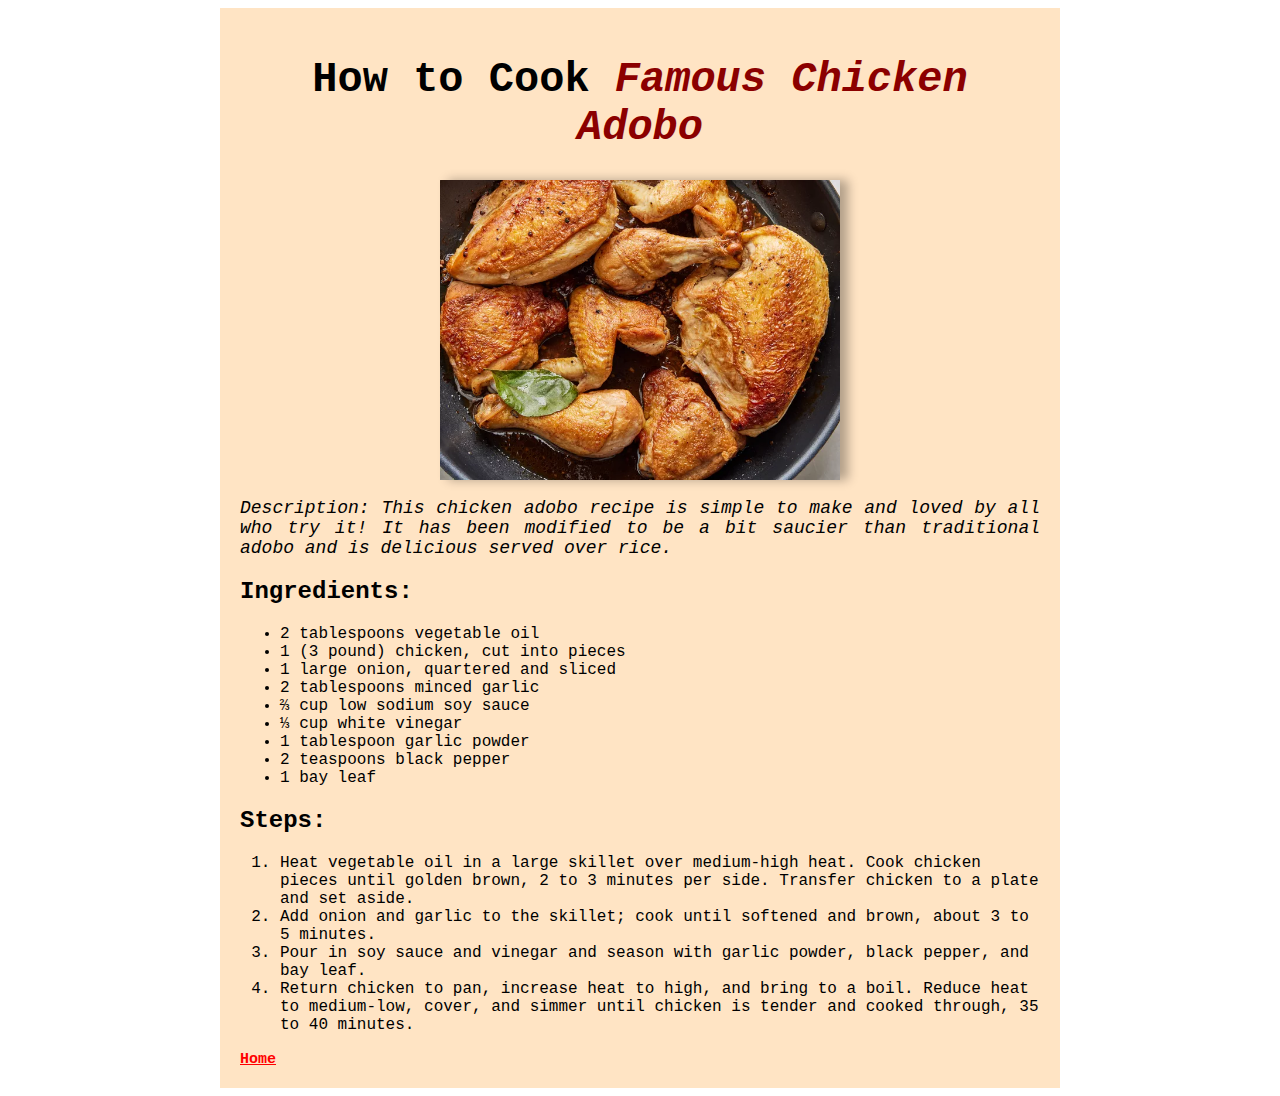
<file: recipes/adobo.html>
<!DOCTYPE html>
<html lang="en">
<head>
    <meta charset="UTF-8">
    <meta name="viewport" content="width=device-width, initial-scale=1.0">
    <link rel="stylesheet" href="recipe-styles.css">
    <title>Famous Chicken Adobo Recipe</title>
</head>
<body>
    <div class="main-container">
        <h1 class="header">How to Cook <em>Famous Chicken Adobo</em></h1>
        <img src="../imgs/adobo.jpg" alt="Adobo">
        <p>Description: This chicken adobo recipe is simple to make and loved by all who try it! It has been modified to be a bit saucier than traditional adobo and is delicious served over rice. </p>
        <h2>Ingredients:</h2>
        <ul>
            <li>2 tablespoons vegetable oil</li>
            <li>1 (3 pound) chicken, cut into pieces</li>
            <li>1 large onion, quartered and sliced</li>
            <li>2 tablespoons minced garlic</li>
            <li>⅔ cup low sodium soy sauce</li>
            <li>⅓ cup white vinegar</li>
            <li>1 tablespoon garlic powder</li>
            <li>2 teaspoons black pepper</li>
            <li>1 bay leaf</li>
        </ul>
        
        <h2>Steps:</h2>
        <ol>
            <li>Heat vegetable oil in a large skillet over medium-high heat. Cook chicken pieces until golden brown, 2 to 3 minutes per side. Transfer chicken to a plate and set aside.</li>
            <li>Add onion and garlic to the skillet; cook until softened and brown, about 3 to 5 minutes.</li>
            <li>Pour in soy sauce and vinegar and season with garlic powder, black pepper, and bay leaf.</li>
            <li>Return chicken to pan, increase heat to high, and bring to a boil. Reduce heat to medium-low, cover, and simmer until chicken is tender and cooked through, 35 to 40 minutes. </li>
        </ol>
        <a href="../index.html">Home</a>
    </div>
</body>
</html>
</file>
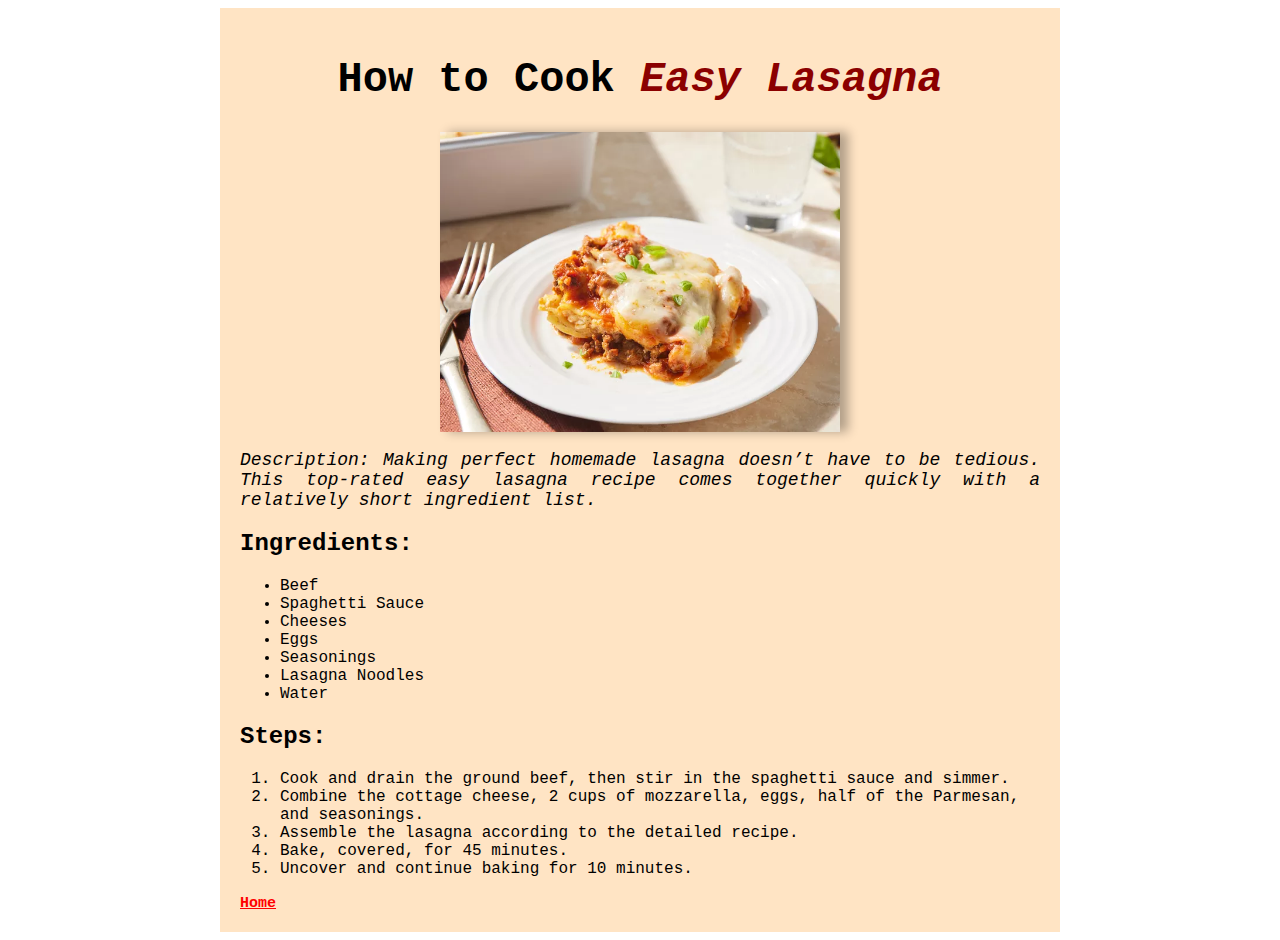
<file: recipes/lasagna.html>
<!DOCTYPE html>
<html lang="en">
<head>
    <meta charset="UTF-8">
    <meta name="viewport" content="width=device-width, initial-scale=1.0">
    <link rel="stylesheet" href="recipe-styles.css">
    <title>Easy Lasagna Recipe</title>
</head>
<body>
    <div class="main-container">
        <h1 class="header">How to Cook <em>Easy Lasagna</em></h1>
        <img src="../imgs/lasagna.jpg" alt="Lasagna">
        <p>Description: Making perfect homemade lasagna doesn’t have to be tedious. This top-rated easy lasagna recipe comes together quickly with a relatively short ingredient list. </p>
        <h2>Ingredients:</h2>
        <ul>
            <li>Beef</li>
            <li>Spaghetti Sauce</li>
            <li>Cheeses</li>
            <li>Eggs</li>
            <li>Seasonings</li>
            <li>Lasagna Noodles</li>
            <li>Water</li>
        </ul>
        
        <h2>Steps:</h2>
        <ol>
            <li>Cook and drain the ground beef, then stir in the spaghetti sauce and simmer. </li>
            <li>Combine the cottage cheese, 2 cups of mozzarella, eggs, half of the Parmesan, and seasonings.</li>
            <li>Assemble the lasagna according to the detailed recipe.</li>
            <li>Bake, covered, for 45 minutes. </li>
            <li>Uncover and continue baking for 10 minutes.</li>
        </ol>
        <a href="../index.html">Home</a>
    </div>
</body>
</html>
</file>
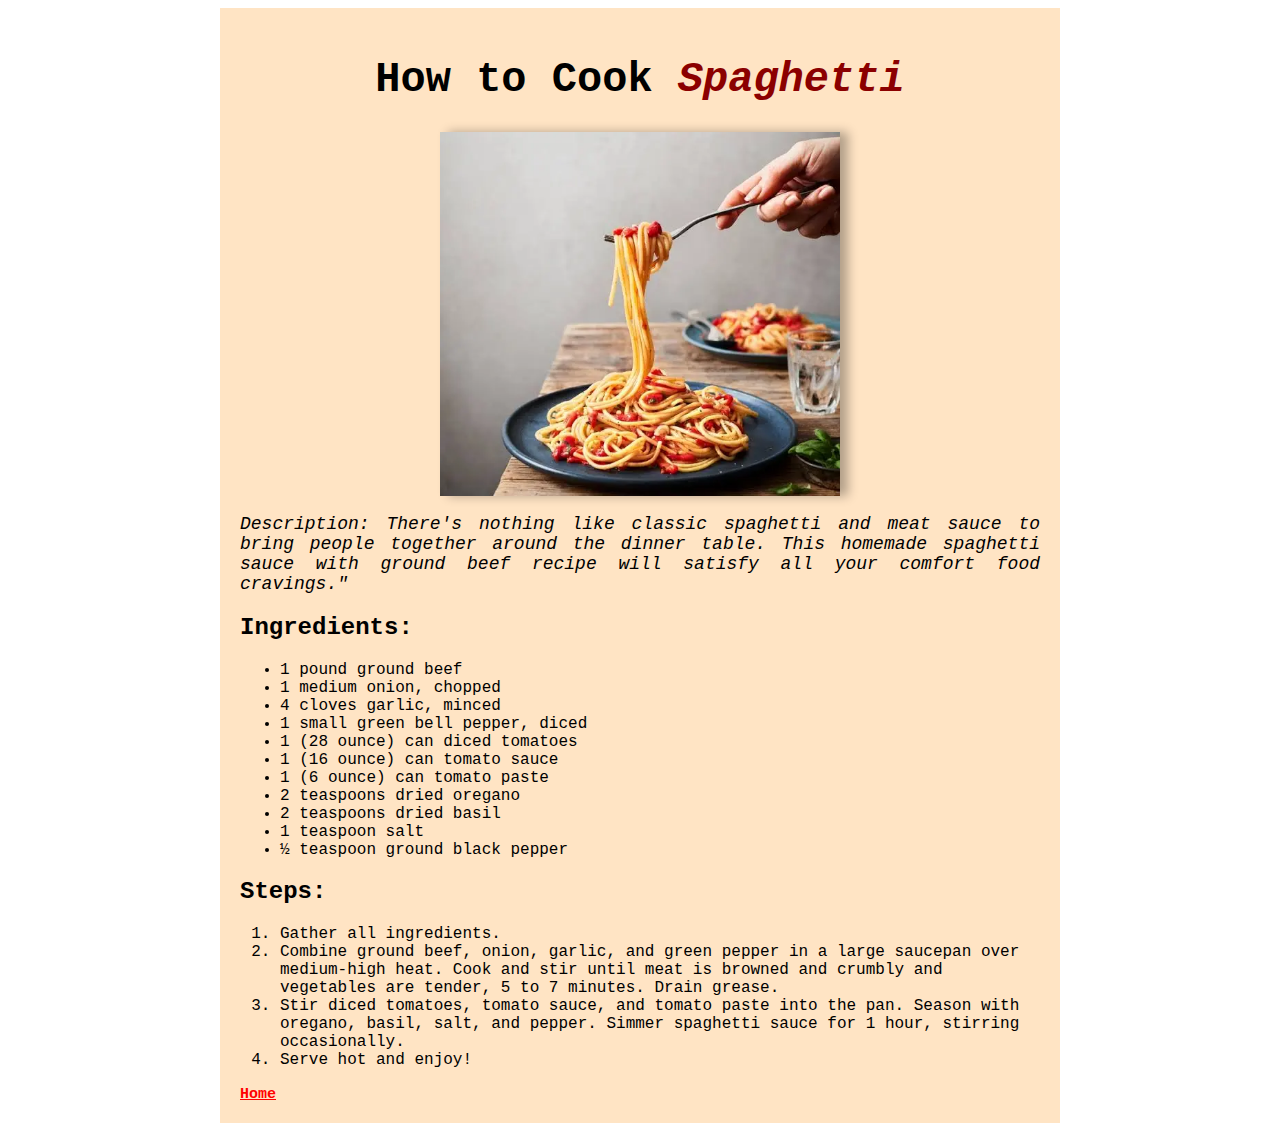
<file: recipes/spaghetti.html>
<!DOCTYPE html>
<html lang="en">
<head>
    <meta charset="UTF-8">
    <meta name="viewport" content="width=device-width, initial-scale=1.0">
    <link rel="stylesheet" href="recipe-styles.css">
    <title>Homemade Spaghetti</title>
</head>
<body>
    <div class="main-container">
        <h1 class="header">How to Cook <em>Spaghetti</em></h1>
        <img src="../imgs/spaghetti.jpg" alt="Spaghetti">
        <p>Description: There's nothing like classic spaghetti and meat sauce to bring people together around the dinner table. 
            This homemade spaghetti sauce with ground beef recipe will satisfy all your comfort food cravings."</p>
        <h2>Ingredients:</h2>
        <ul>
            <li>1 pound ground beef</li>
            <li>1 medium onion, chopped</li>
            <li>4 cloves garlic, minced</li>
            <li>1 small green bell pepper, diced</li>
            <li>1 (28 ounce) can diced tomatoes</li>
            <li>1 (16 ounce) can tomato sauce</li>
            <li>1 (6 ounce) can tomato paste</li>
            <li>2 teaspoons dried oregano</li>
            <li>2 teaspoons dried basil</li>
            <li>1 teaspoon salt</li>
            <li>½ teaspoon ground black pepper</li>
        </ul>
        
        <h2>Steps:</h2>
        <ol>
            <li>Gather all ingredients.</li>
            <li>Combine ground beef, onion, garlic, and green pepper in a large saucepan over medium-high heat. Cook and stir until meat is browned and crumbly and vegetables are tender, 5 to 7 minutes. Drain grease.</li>
            <li>Stir diced tomatoes, tomato sauce, and tomato paste into the pan. Season with oregano, basil, salt, and pepper. Simmer spaghetti sauce for 1 hour, stirring occasionally.</li>
            <li>Serve hot and enjoy!</li>
        </ol>
        <a href="../index.html">Home</a>
    </div>
</body>
</html>
</file>
<file: recipes/recipe-styles.css>
* {
    font-family: 'Courier New', Courier, monospace;
}

img {
    display: block;
    margin: 0 auto;
    width: 400px;
    box-shadow: 8px 0px 10px rgba(0, 0, 0, 0.3);
}

em {
    color: darkred;
}

p {
    font-size: 18px;
    font-style: italic;
    text-align: justify;
}

a {
    font-size: 15px;
    font-weight: bold;
    color: red;
}

.main-container {
    background-color: bisque;
    max-width: 800px;
    margin: 0 auto;
    padding: 20px;
}

.header {
    font-size: 42px;
    font-weight: bold;
    text-align: center;
}
</file>
